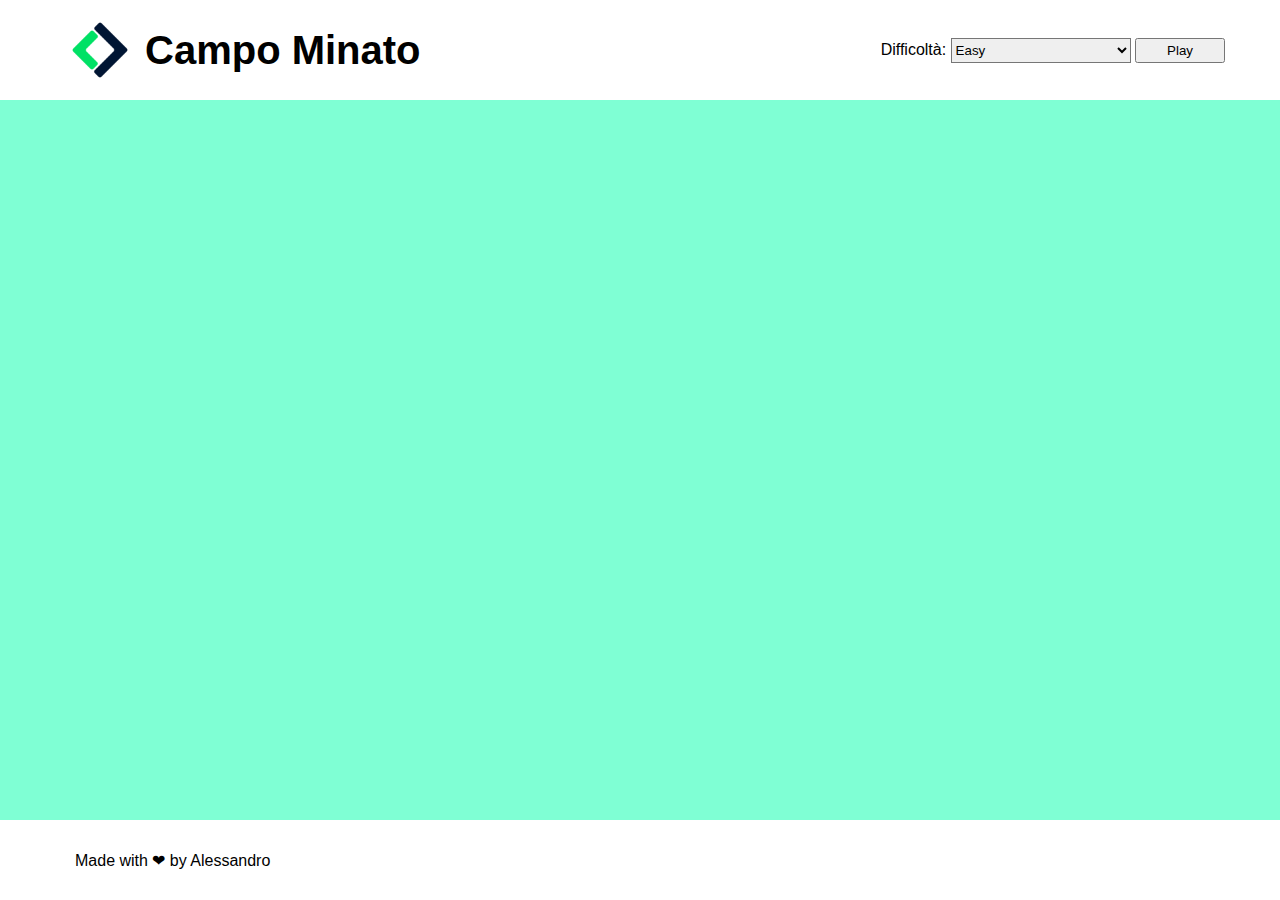
<file: index.html>
<!DOCTYPE html>
<html lang="en">
<head>
    <meta charset="UTF-8">
    <meta http-equiv="X-UA-Compatible" content="IE=edge">
    <meta name="viewport" content="width=device-width, initial-scale=1.0">
    <title>Griglia Campo Minato</title>
    <link rel="stylesheet" href="css/style.css">
</head>
<body>
    
    <!-- inizio header -->
    <header>
        <div class="container">
            <div class="logo-name">
                <img src="img/logo.png" alt="Boolean Logo">

                <h1>Campo Minato</h1>
            </div>


            <div class="start-game">

                <label for="difficulty-level">Difficoltà: </label>
                <select name="difficulty" id="difficulty-level">
                    <option value="Easy">Easy</option>
                    <option value="Medium">Medium</option>
                    <option value="Hard">Hard</option>
                </select>
                <button id="btn-play">Play</button>
            </div>
        </div>
    </header>
    <!-- fine header -->


    <!-- inizio main -->
    <main>
        <div id="grid" class="d-none">
            <!-- <div class="square"></div> -->
        </div>
    </main>
    <!-- fine main -->


    <!-- inizio footer -->
    <footer>
        <div class="container">
            Made with &#x2764; by Alessandro
        </div>
    </footer>
    <!-- fine footer -->

    <script type="text/javascript" src="js/main.js"></script>
</body>
</html>
</file>
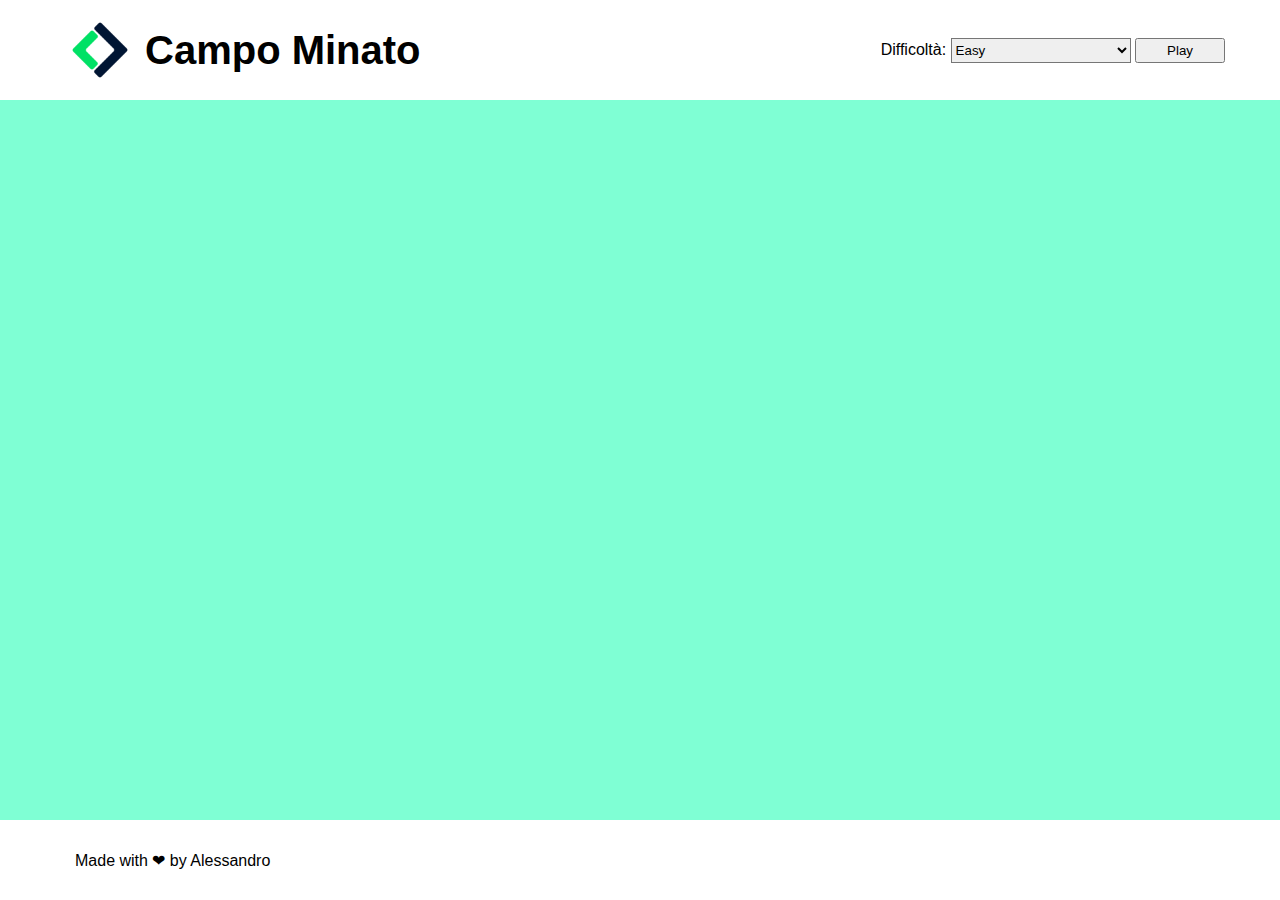
<file: bonus/index.html>
<!DOCTYPE html>
<html lang="en">
<head>
    <meta charset="UTF-8">
    <meta http-equiv="X-UA-Compatible" content="IE=edge">
    <meta name="viewport" content="width=device-width, initial-scale=1.0">
    <title>Griglia Campo Minato</title>
    <link rel="stylesheet" href="css/style.css">
</head>
<body>
    
    <!-- inizio header -->
    <header>
        <div class="container">
            <div class="logo-name">
                <img src="img/logo.png" alt="Boolean Logo">

                <h1>Campo Minato</h1>
            </div>


            <div class="start-game">

                <label for="difficulty-level">Difficoltà: </label>
                <select name="difficulty" id="level">
                    <option value="easy">Easy</option>
                    <option value="medium">Medium</option>
                    <option value="hard">Hard</option>
                </select>
                <button id="btn-play">Play</button>
            </div>
        </div>
    </header>
    <!-- fine header -->


    <!-- inizio main -->
    <main>
        <div id="grid" class="d-none">
            <!-- <div class="square"></div> -->
        </div>
    </main>
    <!-- fine main -->


    <!-- inizio footer -->
    <footer>
        <div class="container">
            Made with &#x2764; by Alessandro
        </div>
    </footer>
    <!-- fine footer -->

    <script type="text/javascript" src="js/main.js"></script>
</body>
</html>
</file>
<file: css/style.css>
/* UTILITY */
*{
    margin: 0;
    padding: 0;
    box-sizing: border-box;
    font-family: sans-serif;
}



/* -------- CODE -------- */  

/* inizio header */
header{
    height: 100px;
    padding: 15px 20px;
}

header .container{
    height: 70px;
    max-width: 1170px;
    margin: auto;
    display: flex;
    justify-content: space-between;
    align-items: center;
}

.logo-name{
    display: flex;
    align-items: center;
}

.logo-name h1{
    font-size: 40px;
}

.logo-name img{
    height: 90px;
}

.start-game button{
    height: 25px;
    padding: 2px 30px;
}

.start-game select{
    width: 180px;
    height: 25px;
    background-color: #efefef;
}

.start-game *{
    display: inline-block;
}
/* fine header */



/* inizio main */
main{
    height: calc(100vh - 100px - 80px);
    background-color: aquamarine;
    display: flex;
    justify-content: center;
    align-items: center;
}

#grid{
    width: 600px;
    height: 600px;
    display: flex;
    flex-wrap: wrap;
}

.square{
    width: calc(100% / 10);
    height: calc(100% / 10);
    border: 2px solid black;
    display: flex;
    justify-content: center;
    align-items: center;
}

.active{
    background-color: coral;
}

#grid.d-none{
    display: none;
}
/* fine main */



/* inizio footer */
footer{
    height: 80px;
    display: flex;
    align-items: center;
    justify-content: center;
}

footer .container{
    width: 1170px;
    padding: 0 20px;
}
/* fine footer */
</file>
<file: bonus/css/style.css>
/* UTILITY */
*{
    margin: 0;
    padding: 0;
    box-sizing: border-box;
    font-family: sans-serif;
}



/* -------- CODE -------- */  

/* inizio header */
header{
    height: 100px;
    padding: 15px 20px;
}

header .container{
    height: 70px;
    max-width: 1170px;
    margin: auto;
    display: flex;
    justify-content: space-between;
    align-items: center;
}

.logo-name{
    display: flex;
    align-items: center;
}

.logo-name h1{
    font-size: 40px;
}

.logo-name img{
    height: 90px;
}

.start-game button{
    height: 25px;
    padding: 2px 30px;
}

.start-game select{
    width: 180px;
    height: 25px;
    background-color: #efefef;
}

.start-game *{
    display: inline-block;
}
/* fine header */



/* inizio main */
main{
    height: calc(100vh - 100px - 80px);
    background-color: aquamarine;
    display: flex;
    justify-content: center;
    align-items: center;
}

#grid{
    width: 600px;
    height: 600px;
    display: flex;
    flex-wrap: wrap;
}

.square{
    border: 2px solid black;
    display: flex;
    justify-content: center;
    align-items: center;
}

.clicked{
    background-color: coral;
}


/* fine main */



/* inizio footer */
footer{
    height: 80px;
    display: flex;
    align-items: center;
    justify-content: center;
}

footer .container{
    width: 1170px;
    padding: 0 20px;
}
/* fine footer */
</file>
